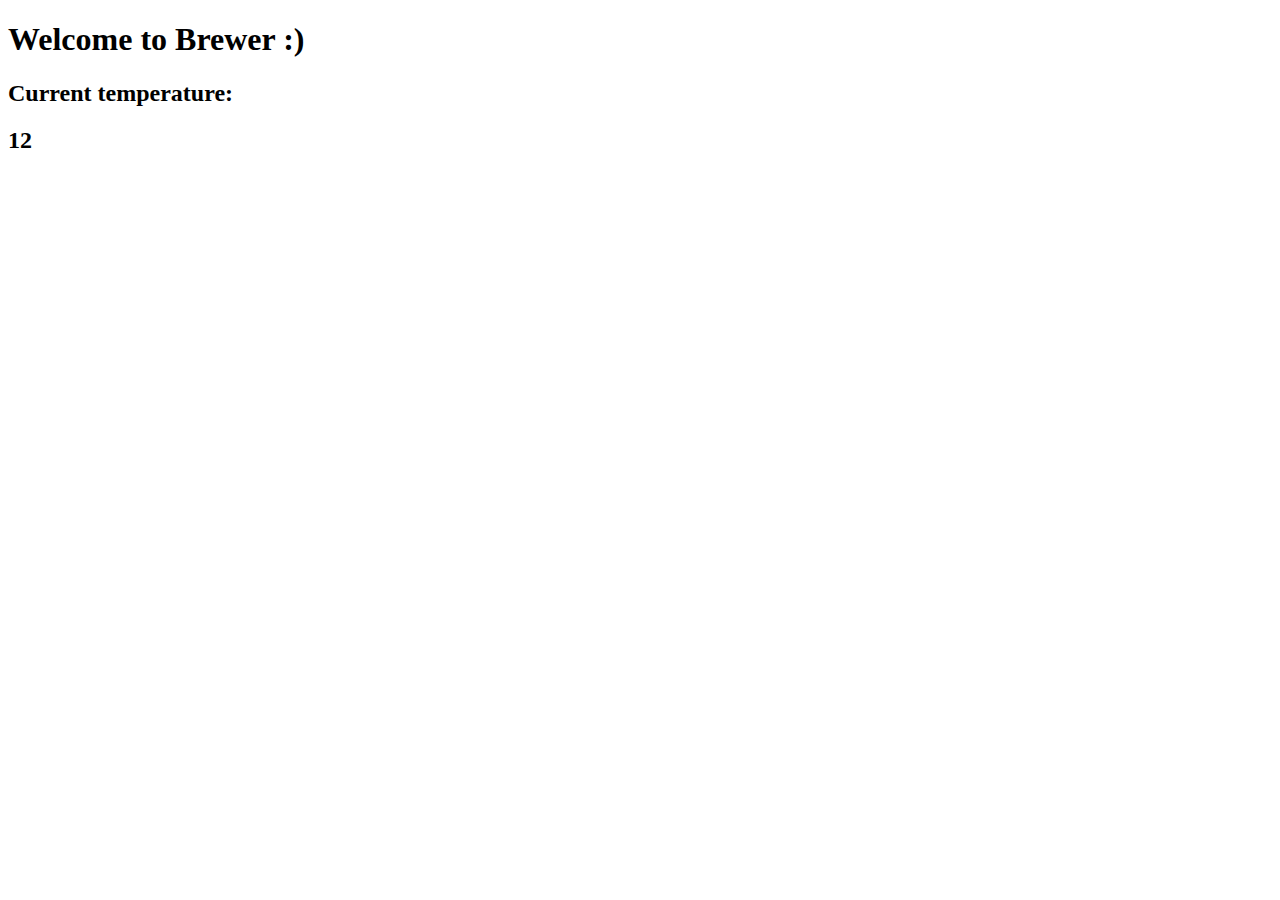
<file: src/templates/index.html>
<!DOCTYPE html>
<html lang="en">
<head>
    <meta charset="UTF-8">
    <title>Brewer</title>
</head>
<body>
<h1>Welcome to Brewer :)</h1>
<div>
    <h2>Current temperature:</h2>
    <h2 id="temperatureValue">12</h2>
</div>


</body>
</html>
</file>
